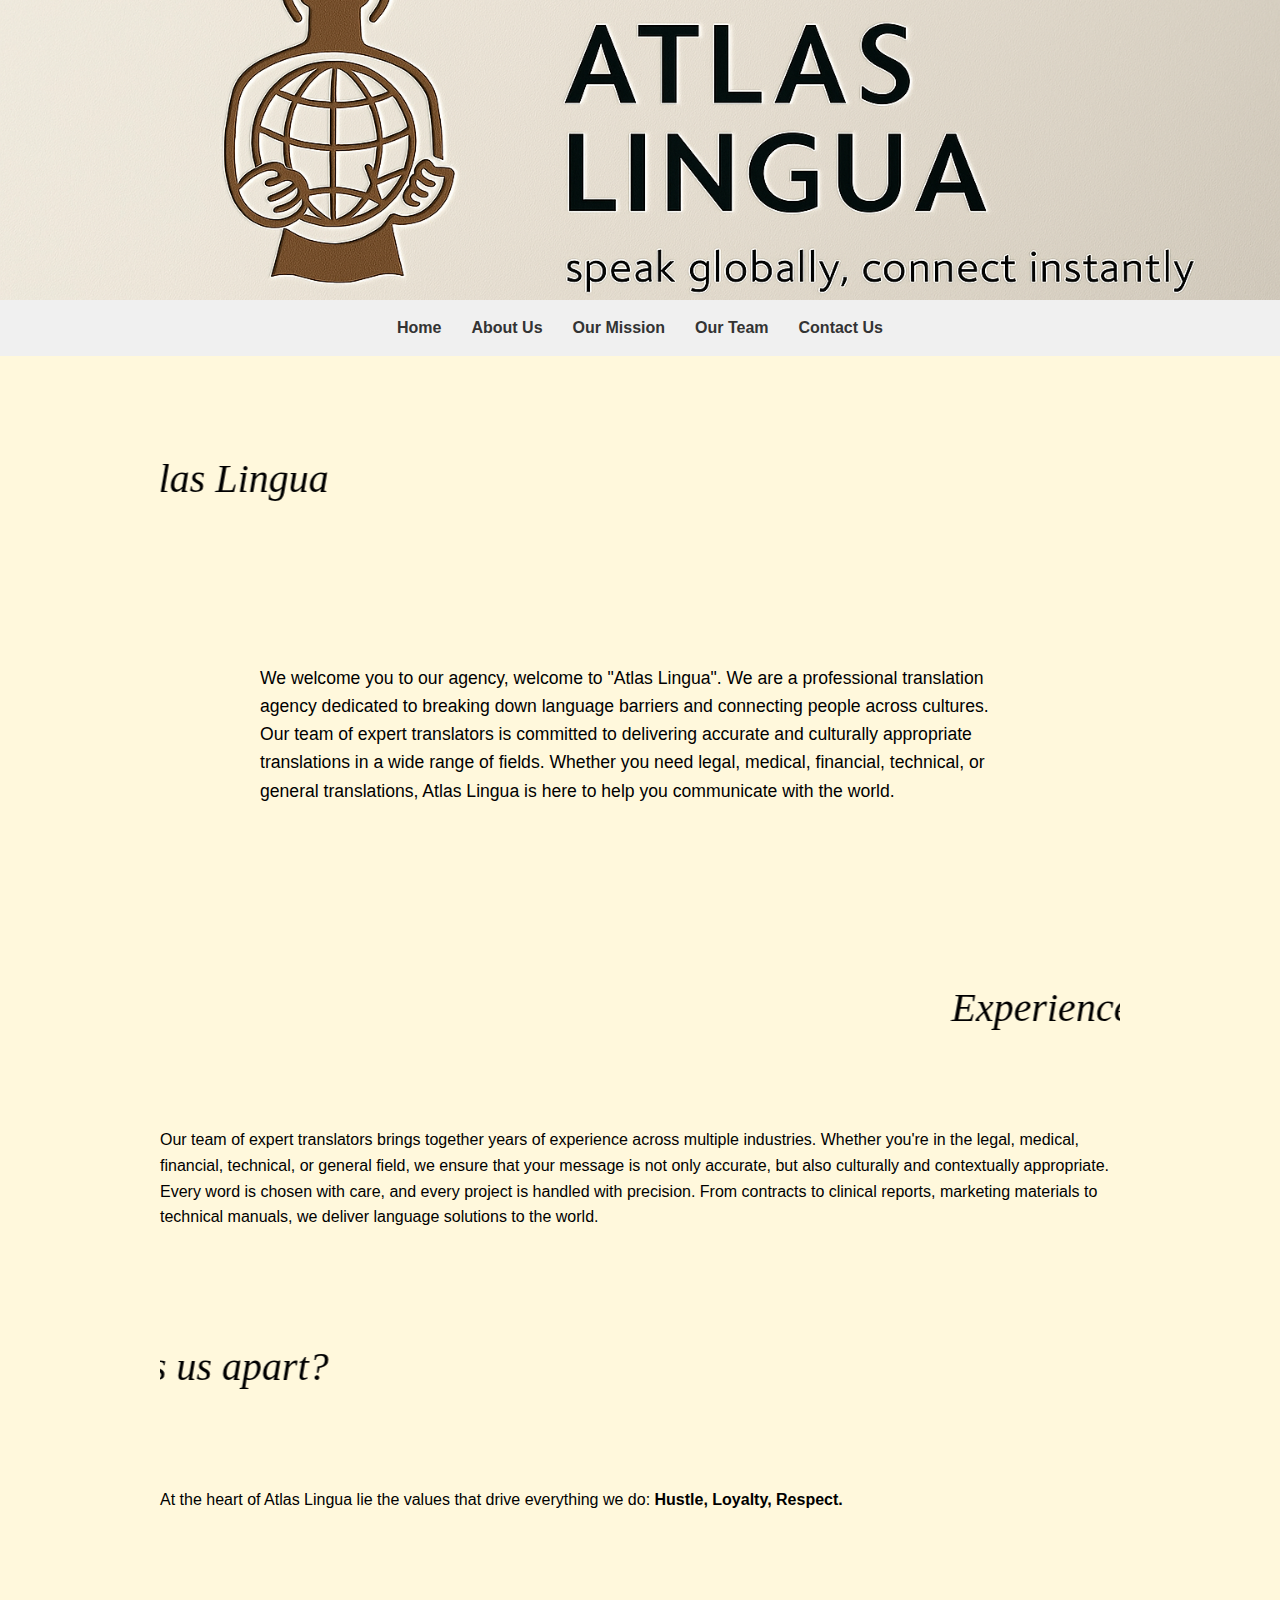
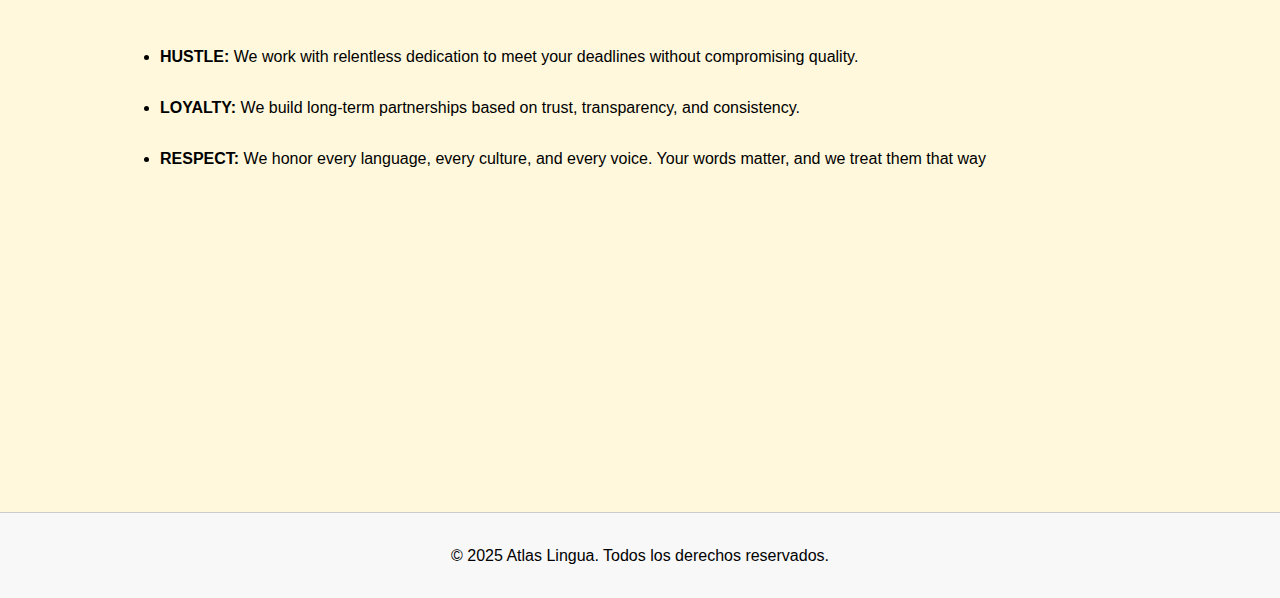
<file: index.html>
<!DOCTYPE html>
<html lang="es">
<head>
    <meta charset="UTF-8">
    <meta http-equiv="X-UA-Compatible" content="IE=edge">
    <meta name="description" content="Esta es una nuestra agencia de traducción llamada Atlas Lingua. Estamos aquí para innovar el mundo de la traducción.">
    <meta name="keywords" content="Atlas Lingua, About Us, Mission, Equipo, Contacto">
    <meta name="viewport" content="width=device-width, initial-scale=1.0">
    <link rel="stylesheet" href="./estilos/estilos.css">
    <title>Atlas Lingua - Agencia de Traducción</title>
</head>
<body class="body">
  <header>
  </header>
  <nav>
    <ul class="nav-grid">
      <li id="nav1"><a href="./index.html"><strong>Home</strong></a></li>
      <li id="nav2"><a href="./about-us.html"><strong>About Us</strong></a></li>
      <li id="nav3"><a href="./mission.html"><strong>Our Mission</strong></a></li>
      <li id="nav4"><a href="./our-team.html"><strong>Our Team</strong></a></li>
      <li id="nav5"><a href="./contact-us.html"><strong>Contact Us</strong></a></li>
    </ul>
  </nav>
  <br><br>

  <section id="marquee">
    <marquee direction="right" scrollamount="20" class="marquee"><em>Welcome to Atlas Lingua</em></marquee><br><br>
  </section>

  <section id="Home">
    <p class="indexp-grid">We welcome you to our agency, welcome to "Atlas Lingua". We are a professional translation agency dedicated to breaking down language barriers and connecting people across cultures. Our team of expert translators is committed to delivering accurate and culturally appropriate translations in a wide range of fields. Whether you need legal, medical, financial, technical, or general translations, Atlas Lingua is here to help you communicate with the world.</p><br><br>
  </section>

  <section id="marquee">
    <marquee direction="left" scrollamount="20" class="marquee"><em>Experience you can trust!</em></marquee><br>
  </section>

  <section id="experience">
    <p class="experience-grid">Our team of expert translators brings together years of experience across multiple industries. Whether you're in the legal, medical, financial, technical, or general field, we ensure that your message is not only accurate, but also culturally and contextually appropriate. Every word is chosen with care, and every project is handled with precision. From contracts to clinical reports, marketing materials to technical manuals, we deliver language solutions to the world.</p><br>
  </section>

  <section id="marquee">
    <marquee direction="right" scrollamount="20" class="marquee"><em>What sets us apart?</em></marquee><br>
  </section>
  
  <section id="why-us">
    <p class="why-us">At the heart of Atlas Lingua lie the values that drive everything we do: <strong>Hustle, Loyalty, Respect.</strong></p><br>
    <section class="imagen">
      <div class="item item1"></div>
    </section><br>
    <ul class="values">
      <li><strong>HUSTLE:</strong> We work with relentless dedication to meet your deadlines without compromising quality.</li><br>
      <li><strong>LOYALTY:</strong> We build long-term partnerships based on trust, transparency, and consistency.</li><br>
      <li><strong>RESPECT:</strong> We honor every language, every culture, and every voice. Your words matter, and we treat them that way</li>
    </ul>
  </section>
  
  <footer>
          <p>&copy; 2025 Atlas Lingua. Todos los derechos reservados.</p>
  </footer>
</body>
</html>
</file>
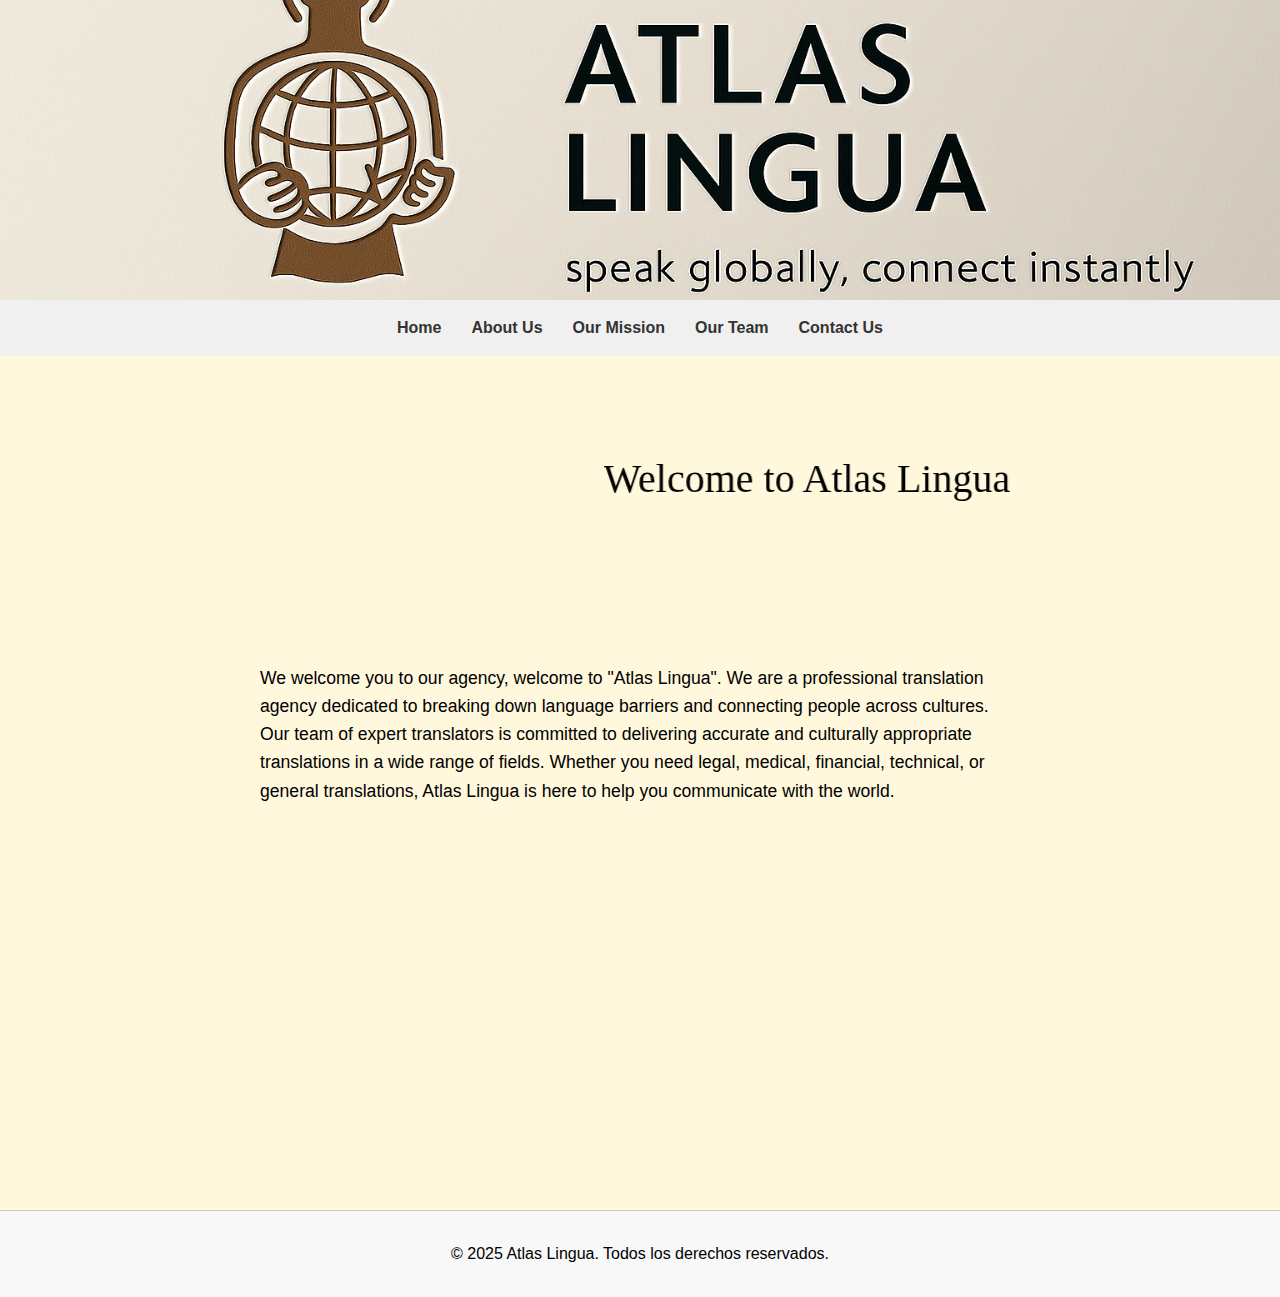
<file: paginas/index.html>
<!DOCTYPE html>
<html lang="es">
<head>
    <meta charset="UTF-8">
    <meta http-equiv="X-UA-Compatible" content="IE=edge">
    <meta name="description" content="Esta es una nuestra agencia de traducción llamada Atlas Lingua. Estamos aquí para innovar el mundo de la traducción.">
    <meta name="keywords" content="Atlas Lingua, About Us, Mission, Equipo, Contacto">
    <meta name="viewport" content="width=device-width, initial-scale=1.0">
    <link rel="stylesheet" href="../estilos/estilos.css">
    <title>Atlas Lingua - Agencia de Traducción</title>
</head>
<body class="body">
  <header>
  </header>
  <nav>
    <ul class="nav-grid">
        <li id="nav1"><a href="../paginas/index.html"><strong>Home</strong></a></li>
        <li id="nav2"><a href="../paginas/about-us.html"><strong>About Us</strong></a></li>
        <li id="nav3"><a href="../paginas/mission.html"><strong>Our Mission</strong></a></li>
        <li id="nav4"><a href="../paginas/our-team.html"><strong>Our Team</strong></a></li>
        <li id="nav5"><a href="../paginas/contact-us.html"><strong>Contact Us</strong></a></li>
    </ul>
</nav>
<br><br>

<section id="marquee">
  <marquee behavior="ALTERNATE" direction="left" scrollamount="14" class="marquee">Welcome to Atlas Lingua</marquee><br><br>
</section>

  <section id="Home">
      <p class="indexp-grid">We welcome you to our agency, welcome to "Atlas Lingua". We are a professional translation agency dedicated to breaking down language barriers and connecting people across cultures. Our team of expert translators is committed to delivering accurate and culturally appropriate translations in a wide range of fields. Whether you need legal, medical, financial, technical, or general translations, Atlas Lingua is here to help you communicate with the world.</p><br>
  </section>
  
  <footer>
          <p>&copy; 2025 Atlas Lingua. Todos los derechos reservados.</p>
  </footer>
</body>
</html>
</file>
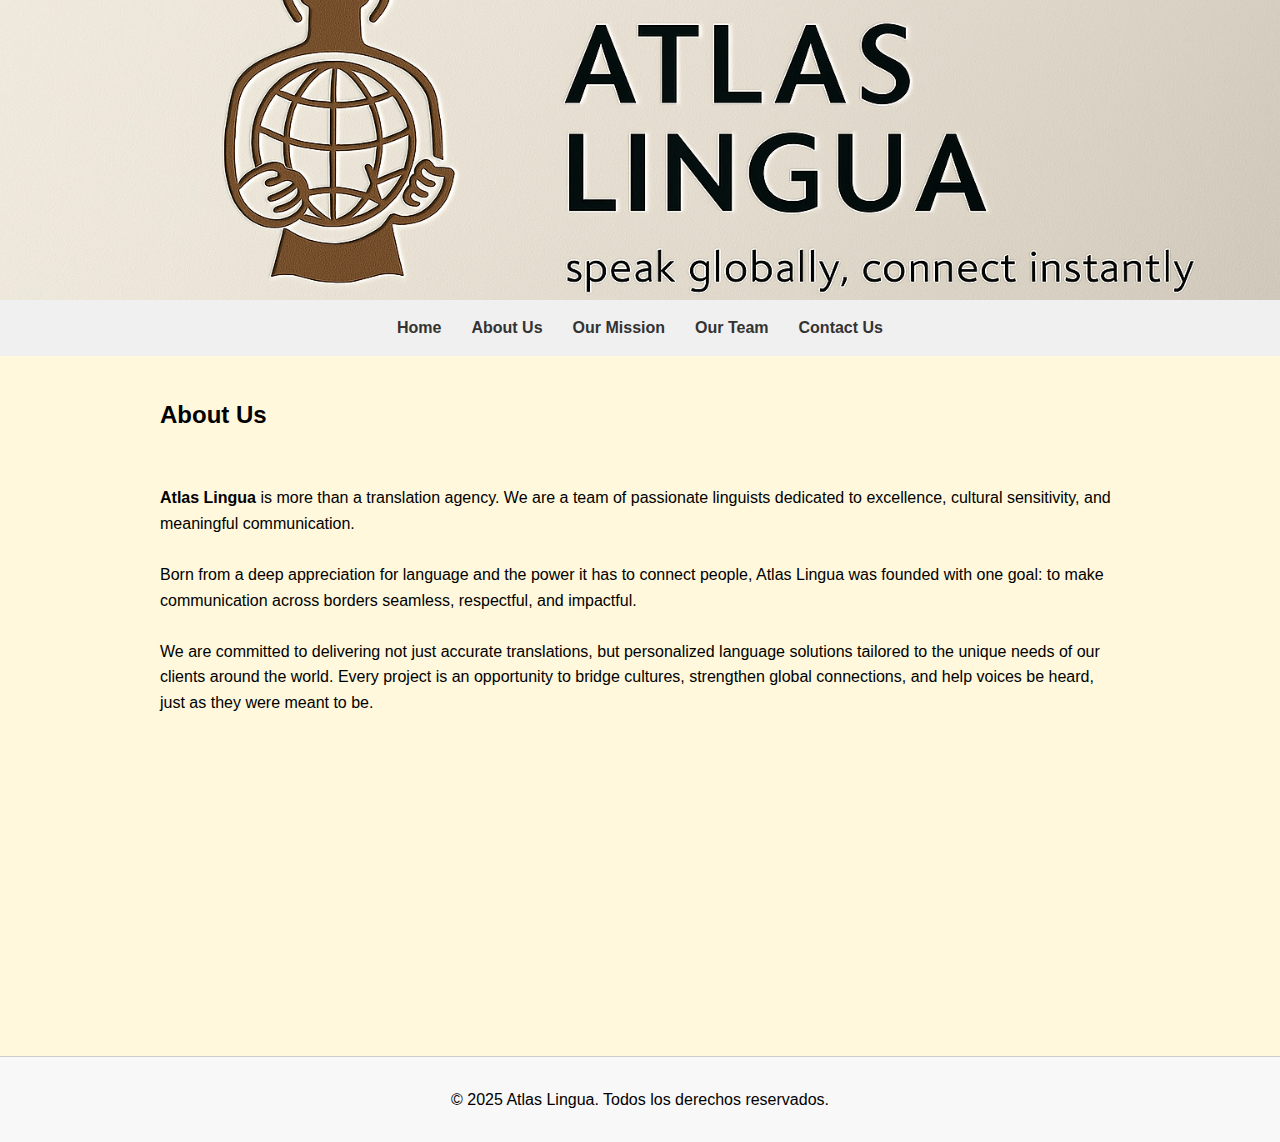
<file: about-us.html>
<!DOCTYPE html>
<html lang="es">
<head>
    <meta charset="UTF-8">
    <meta http-equiv="X-UA-Compatible" content="IE=edge">
    <meta name="description" content="Esta es una nuestra agencia de traducción llamada Atlas Lingua. Estamos aquí para innovar el mundo de la traducción.">
    <meta name="keywords" content="Atlas Lingua, About Us, Mission, Equipo, Contacto">
    <meta name="viewport" content="width=device-width, initial-scale=1.0">
    <link rel="stylesheet" href="./estilos/estilos.css">
    <title>Atlas Lingua - Agencia de Traducción</title>
</head>
<body class="body">
  <header>
  </header>

  <nav>
    <ul class="nav-grid">
      <li id="nav1"><a href="./index.html"><strong>Home</strong></a></li>
      <li id="nav2"><a href="./about-us.html"><strong>About Us</strong></a></li>
      <li id="nav3"><a href="./mission.html"><strong>Our Mission</strong></a></li>
      <li id="nav4"><a href="./our-team.html"><strong>Our Team</strong></a></li>
      <li id="nav5"><a href="./contact-us.html"><strong>Contact Us</strong></a></li>
    </ul>
  </nav>

  <section id="sobre-nosotros">
    <h2 class="about-us">About Us</h2><br><br>
    <p class="about-us"><strong>Atlas Lingua</strong> is more than a translation agency. We are a team of passionate linguists dedicated to excellence, cultural sensitivity, and meaningful communication.</p><br>
    <p class="about-us">Born from a deep appreciation for language and the power it has to connect people, Atlas Lingua was founded with one goal: to make communication across borders seamless, respectful, and impactful.</p><br>
    <p class="about-us">We are committed to delivering not just accurate translations, but personalized language solutions tailored to the unique needs of our clients around the world. Every project is an opportunity to bridge cultures, strengthen global connections, and help voices be heard, just as they were meant to be.</p>
  </section>

  <footer>
    <p>&copy; 2025 Atlas Lingua. Todos los derechos reservados.</p>
  </footer>
</body>
</html>
</file>
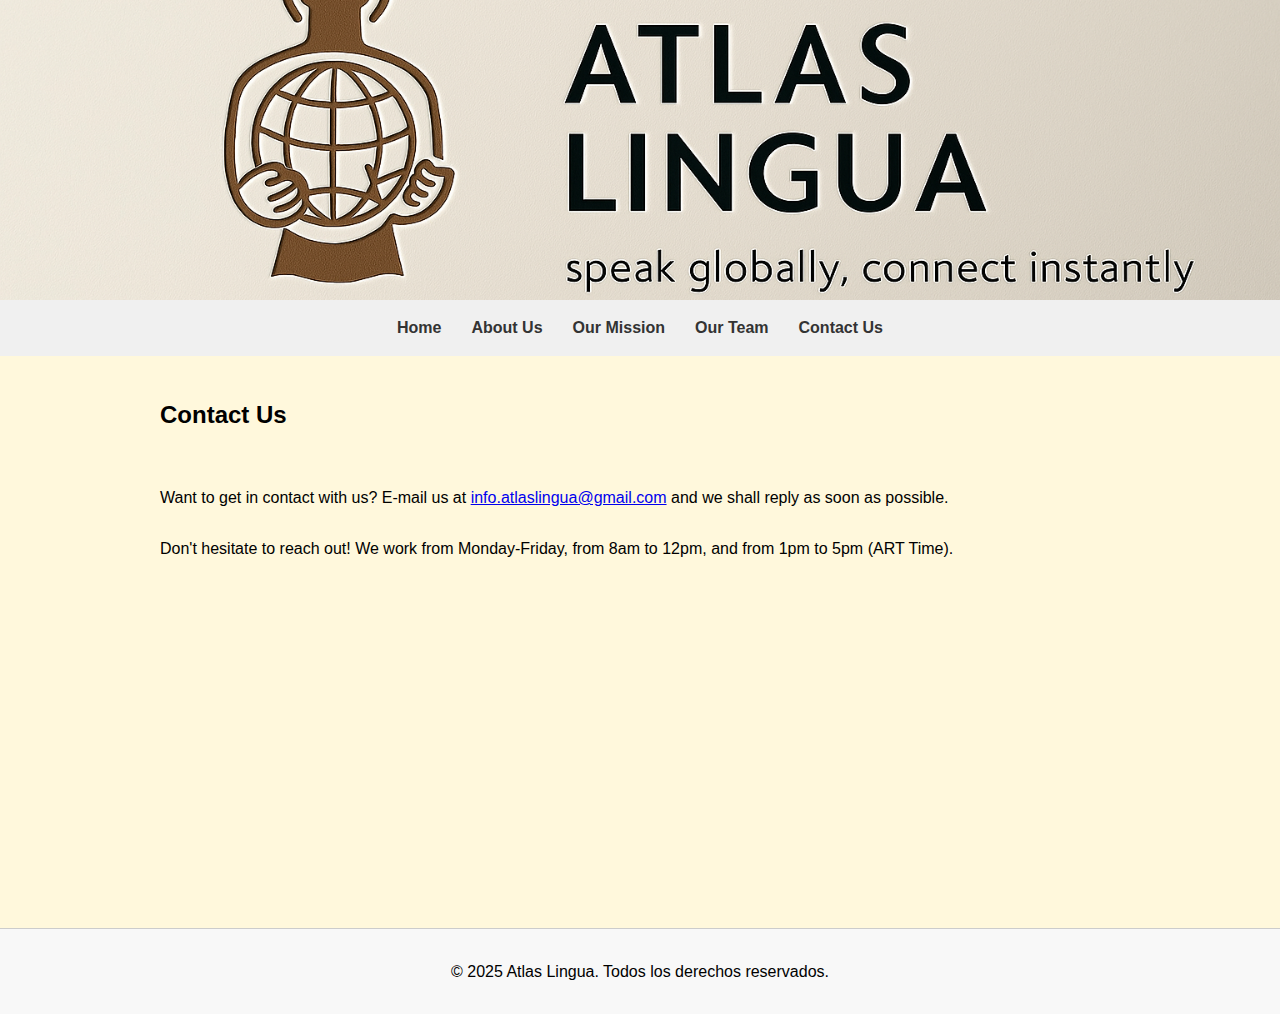
<file: contact-us.html>
<!DOCTYPE html>
<html lang="es">
<head>
    <meta charset="UTF-8">
    <meta http-equiv="X-UA-Compatible" content="IE=edge">
    <meta name="description" content="Esta es una nuestra agencia de traducción llamada Atlas Lingua. Estamos aquí para innovar el mundo de la traducción.">
    <meta name="keywords" content="Atlas Lingua, About Us, Mission, Equipo, Contacto">
    <meta name="viewport" content="width=device-width, initial-scale=1.0">
    <link rel="stylesheet" href="./estilos/estilos.css">
    <title>Atlas Lingua - Agencia de Traducción</title>
</head>
<body class="body">
  <header>
  </header>

  <nav>
    <ul class="nav-grid">
      <li id="nav1"><a href="./index.html"><strong>Home</strong></a></li>
      <li id="nav2"><a href="./about-us.html"><strong>About Us</strong></a></li>
      <li id="nav3"><a href="./mission.html"><strong>Our Mission</strong></a></li>
      <li id="nav4"><a href="./our-team.html"><strong>Our Team</strong></a></li>
      <li id="nav5"><a href="./contact-us.html"><strong>Contact Us</strong></a></li>
    </ul>
  </nav>

  <section id="contacto">
    <h2 class="contact-us">Contact Us</h2><br><br>
    <p class="contact-us">Want to get in contact with us? E-mail us at <a href="mailto:info.atlaslingua@gmail.com">info.atlaslingua@gmail.com</a> and we shall reply as soon as possible.</p><br>
    <p class="contact-us">Don't hesitate to reach out! We work from Monday-Friday, from 8am to 12pm, and from 1pm to 5pm (ART Time).</p><br>
  </section>

  <footer>
    <p>&copy; 2025 Atlas Lingua. Todos los derechos reservados.</p>
  </footer>
</body>
</html>
</file>
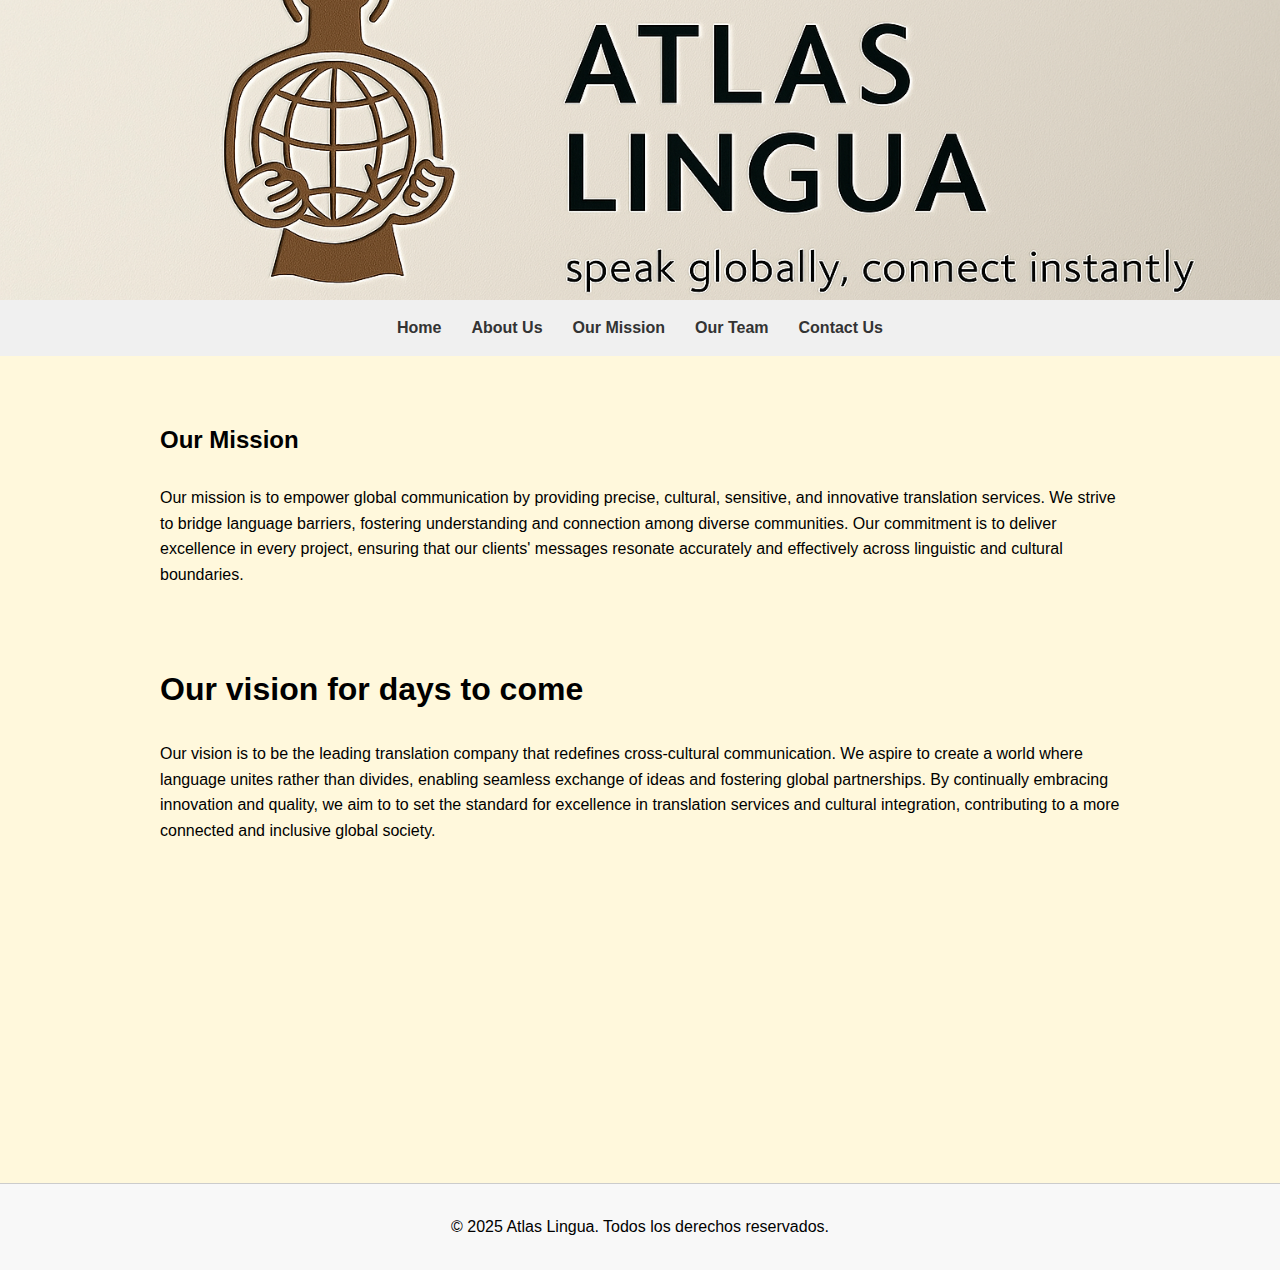
<file: mission.html>
<!DOCTYPE html>
<html lang="es">
<head>
    <meta charset="UTF-8">
    <meta http-equiv="X-UA-Compatible" content="IE=edge">
    <meta name="description" content="Esta es una nuestra agencia de traducción llamada Atlas Lingua. Estamos aquí para innovar el mundo de la traducción.">
    <meta name="keywords" content="Atlas Lingua, About Us, Mission, Equipo, Contacto">
    <meta name="viewport" content="width=device-width, initial-scale=1.0">
    <link rel="stylesheet" href="./estilos/estilos.css">
    <title>Atlas Lingua - Agencia de Traducción</title>
</head>
<body class="body">
  <header>
  </header>

  <nav>
    <ul class="nav-grid">
      <li id="nav1"><a href="./index.html"><strong>Home</strong></a></li>
      <li id="nav2"><a href="./about-us.html"><strong>About Us</strong></a></li>
      <li id="nav3"><a href="./mission.html"><strong>Our Mission</strong></a></li>
      <li id="nav4"><a href="./our-team.html"><strong>Our Team</strong></a></li>
      <li id="nav5"><a href="./contact-us.html"><strong>Contact Us</strong></a></li>
    </ul>
  </nav>

  <section id="mision">
    <br><h2 class="our-mission">Our Mission</h2><br>
    <p class="our-mission">Our mission is to empower global communication by providing precise, cultural, sensitive, and innovative translation services. We strive to bridge language barriers, fostering understanding and connection among diverse communities. Our commitment is to deliver excellence in every project, ensuring that our clients' messages resonate accurately and effectively across linguistic and cultural boundaries.</p><br><br><br>
    <h1 class="our-mission"><strong>Our vision for days to come</strong></h1><br>
    <p class="our-mission">Our vision is to be the leading translation company that redefines cross-cultural communication. We aspire to create a world where language unites rather than divides, enabling seamless exchange of ideas and fostering global partnerships. By continually embracing innovation and quality, we aim to to set the standard for excellence in translation services and cultural integration, contributing to a more connected and inclusive global society.</p>
  </section>

  <footer>
    <p>&copy; 2025 Atlas Lingua. Todos los derechos reservados.</p>
  </footer>
</body>
</html>
</file>
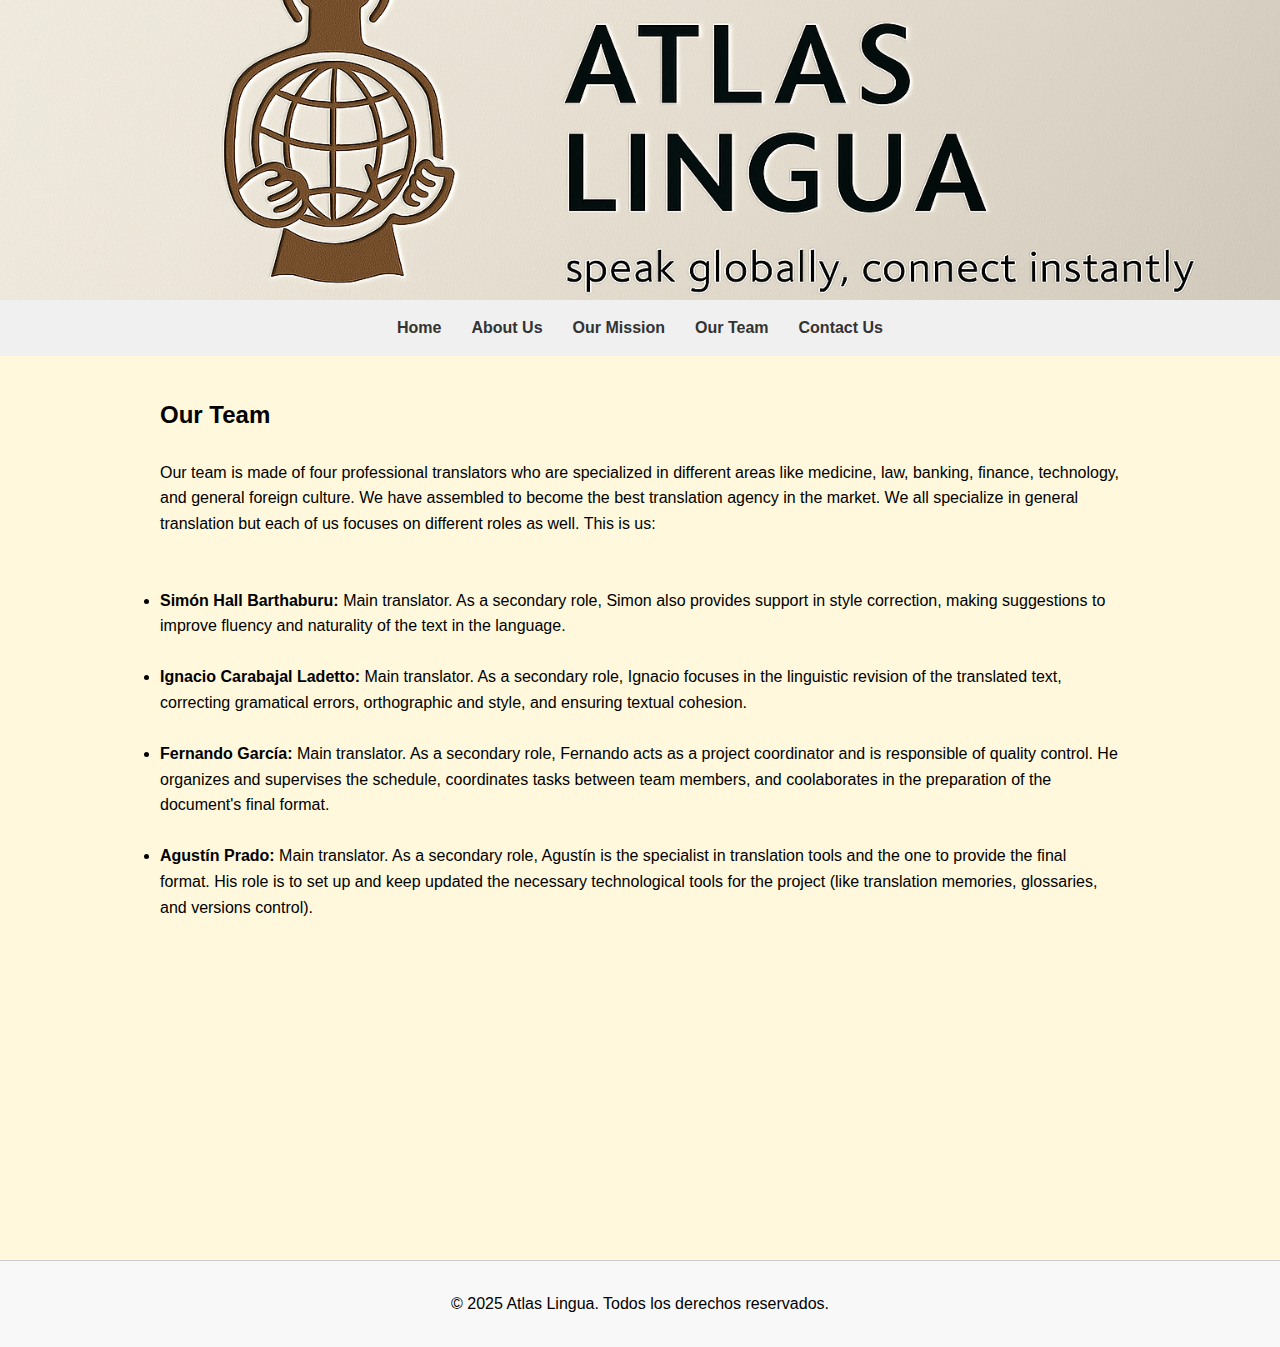
<file: our-team.html>
<!DOCTYPE html>
<html lang="es">
<head>
    <meta charset="UTF-8">
    <meta http-equiv="X-UA-Compatible" content="IE=edge">
    <meta name="description" content="Esta es una nuestra agencia de traducción llamada Atlas Lingua. Estamos aquí para innovar el mundo de la traducción.">
    <meta name="keywords" content="Atlas Lingua, About Us, Mission, Equipo, Contacto">
    <meta name="viewport" content="width=device-width, initial-scale=1.0">
    <link rel="stylesheet" href="./estilos/estilos.css">
    <title>Atlas Lingua - Agencia de Traducción</title>
</head>
<body class="body">
  <header>
  </header>

  <nav>
    <ul class="nav-grid">
      <li id="nav1"><a href="./index.html"><strong>Home</strong></a></li>
      <li id="nav2"><a href="./about-us.html"><strong>About Us</strong></a></li>
      <li id="nav3"><a href="./mission.html"><strong>Our Mission</strong></a></li>
      <li id="nav4"><a href="./our-team.html"><strong>Our Team</strong></a></li>
      <li id="nav5"><a href="./contact-us.html"><strong>Contact Us</strong></a></li>
    </ul>
  </nav>

  <section id="equipo">
    <h2 class="our-team">Our Team</h2><br>
    <p class="our-team">Our team is made of four professional translators who are specialized in different areas like medicine, law, banking, finance, technology, and general foreign culture. We have assembled to become the best translation agency in the market. We all specialize in general translation but each of us focuses on different roles as well. This is us:</p><br><br>
    
    <ul class="our-team">
      <li><strong>Simón Hall Barthaburu:</strong> Main translator. As a secondary role, Simon also provides support in style correction, making suggestions to improve fluency and naturality of the text in the language.</li><br>
      <li><strong>Ignacio Carabajal Ladetto:</strong> Main translator. As a secondary role, Ignacio focuses in the linguistic revision of the translated text, correcting gramatical errors, orthographic and style, and ensuring textual cohesion.</li><br>
      <li><strong>Fernando García:</strong> Main translator. As a secondary role, Fernando acts as a project coordinator and is responsible of quality control. He organizes and supervises the schedule, coordinates tasks between team members, and coolaborates in the preparation of the document's final format.</li><br>
      <li><strong>Agustín Prado:</strong> Main translator. As a secondary role, Agustín is the specialist in translation tools and the one to provide the final format. His role is to set up and keep updated the necessary technological tools for the project (like translation memories, glossaries, and versions control).</li>
    </ul>
  </section>

  <footer>
    <p>&copy; 2025 Atlas Lingua. Todos los derechos reservados.</p>
  </footer>
</body>
</html>
</file>
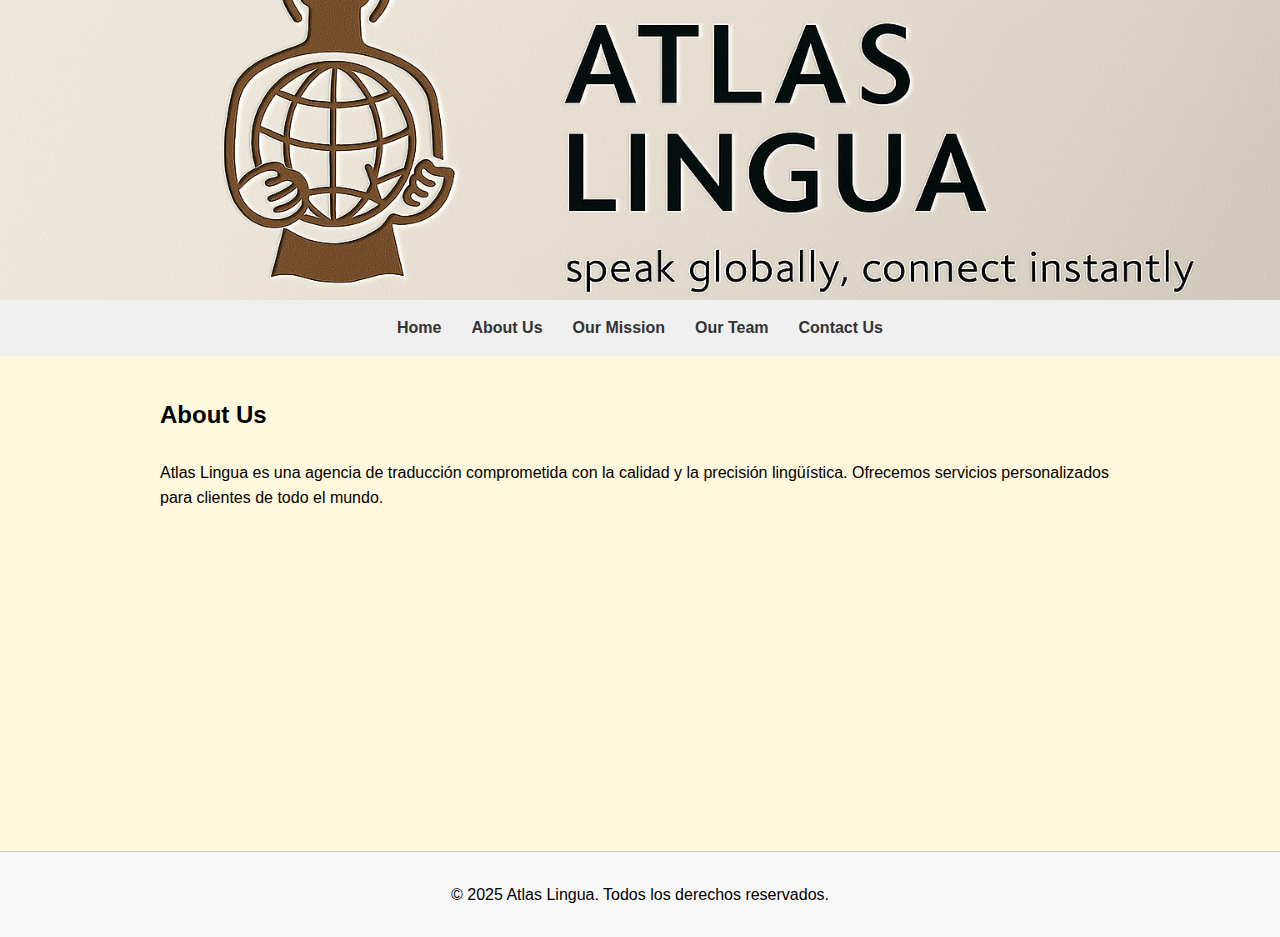
<file: paginas/about-us.html>
<!DOCTYPE html>
<html lang="es">
<head>
    <meta charset="UTF-8">
    <meta http-equiv="X-UA-Compatible" content="IE=edge">
    <meta name="description" content="Esta es una nuestra agencia de traducción llamada Atlas Lingua. Estamos aquí para innovar el mundo de la traducción.">
    <meta name="keywords" content="Atlas Lingua, About Us, Mission, Equipo, Contacto">
    <meta name="viewport" content="width=device-width, initial-scale=1.0">
    <link rel="stylesheet" href="../estilos/estilos.css">
    <title>Atlas Lingua - Agencia de Traducción</title>
</head>
<body class="body">
  <header>
  </header>

  <nav>
    <ul class="nav-grid">
        <li id="nav1"><a href="../paginas/index.html"><strong>Home</strong></a></li>
        <li id="nav2"><a href="../paginas/about-us.html"><strong>About Us</strong></a></li>
        <li id="nav3"><a href="../paginas/mission.html"><strong>Our Mission</strong></a></li>
        <li id="nav4"><a href="../paginas/our-team.html"><strong>Our Team</strong></a></li>
        <li id="nav5"><a href="../paginas/contact-us.html"><strong>Contact Us</strong></a></li>
    </ul>
  </nav>

  <section id="sobre-nosotros">
    <h2>About Us</h2><br>
    <p>Atlas Lingua es una agencia de traducción comprometida con la calidad y la precisión lingüística. Ofrecemos servicios personalizados para clientes de todo el mundo.</p>
  </section>

  <footer>
    <p>&copy; 2025 Atlas Lingua. Todos los derechos reservados.</p>
  </footer>
</body>
</html>
</file>
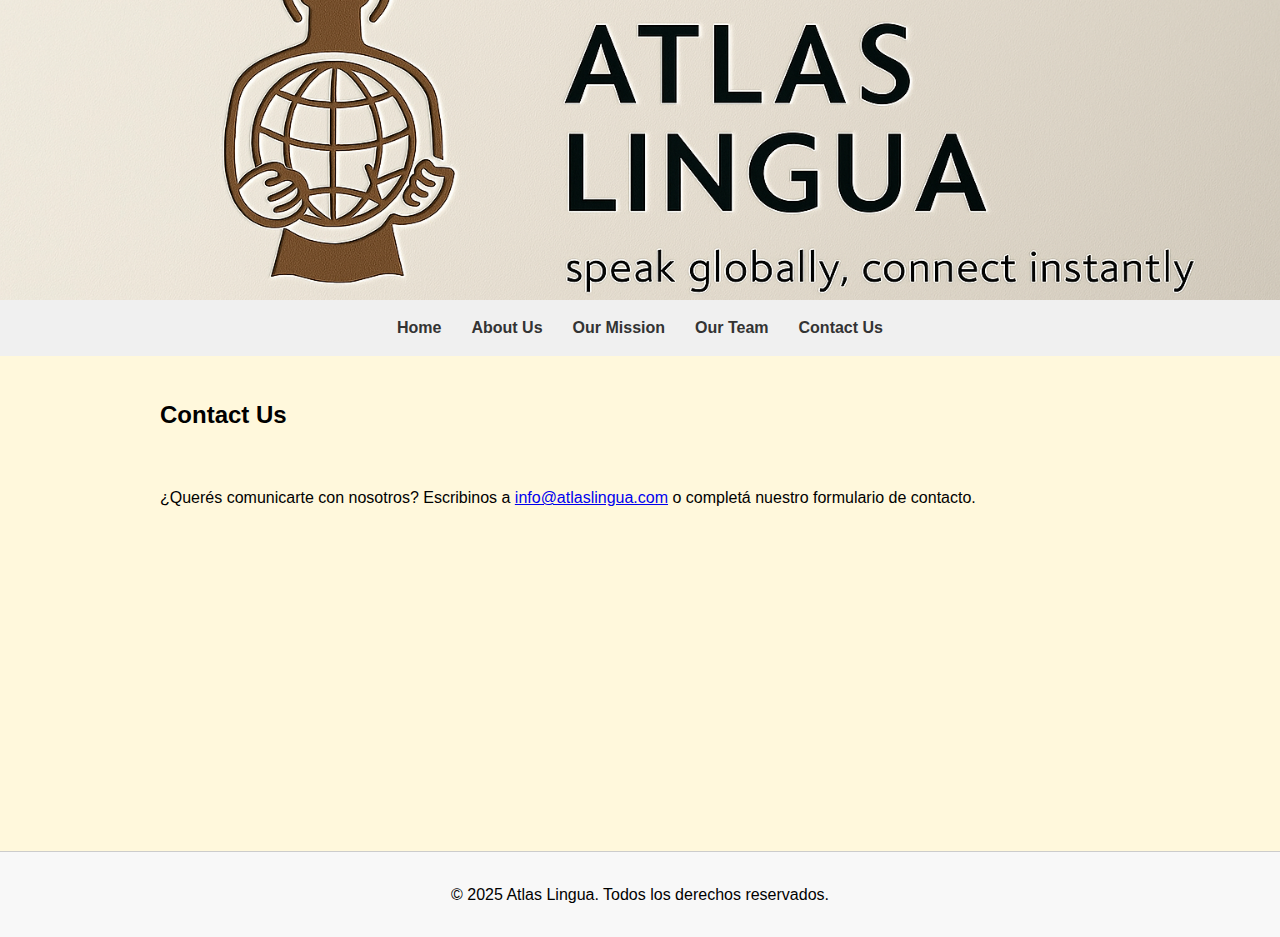
<file: paginas/contact-us.html>
<!DOCTYPE html>
<html lang="es">
<head>
    <meta charset="UTF-8">
    <meta http-equiv="X-UA-Compatible" content="IE=edge">
    <meta name="description" content="Esta es una nuestra agencia de traducción llamada Atlas Lingua. Estamos aquí para innovar el mundo de la traducción.">
    <meta name="keywords" content="Atlas Lingua, About Us, Mission, Equipo, Contacto">
    <meta name="viewport" content="width=device-width, initial-scale=1.0">
    <link rel="stylesheet" href="../estilos/estilos.css">
    <title>Atlas Lingua - Agencia de Traducción</title>
</head>
<body class="body">
  <header>
  </header>

  <nav>
    <ul class="nav-grid">
        <li id="nav1"><a href="../paginas/index.html"><strong>Home</strong></a></li>
        <li id="nav2"><a href="../paginas/about-us.html"><strong>About Us</strong></a></li>
        <li id="nav3"><a href="../paginas/mission.html"><strong>Our Mission</strong></a></li>
        <li id="nav4"><a href="../paginas/our-team.html"><strong>Our Team</strong></a></li>
        <li id="nav5"><a href="../paginas/contact-us.html"><strong>Contact Us</strong></a></li>
    </ul>
  </nav>

  <section id="contacto">
    <h2>Contact Us</h2><br><br>
    <p>¿Querés comunicarte con nosotros? Escribinos a <a href="mailto:info@atlaslingua.com">info@atlaslingua.com</a> o completá nuestro formulario de contacto.</p>
  </section>

  <footer>
    <p>&copy; 2025 Atlas Lingua. Todos los derechos reservados.</p>
  </footer>
</body>
</html>
</file>
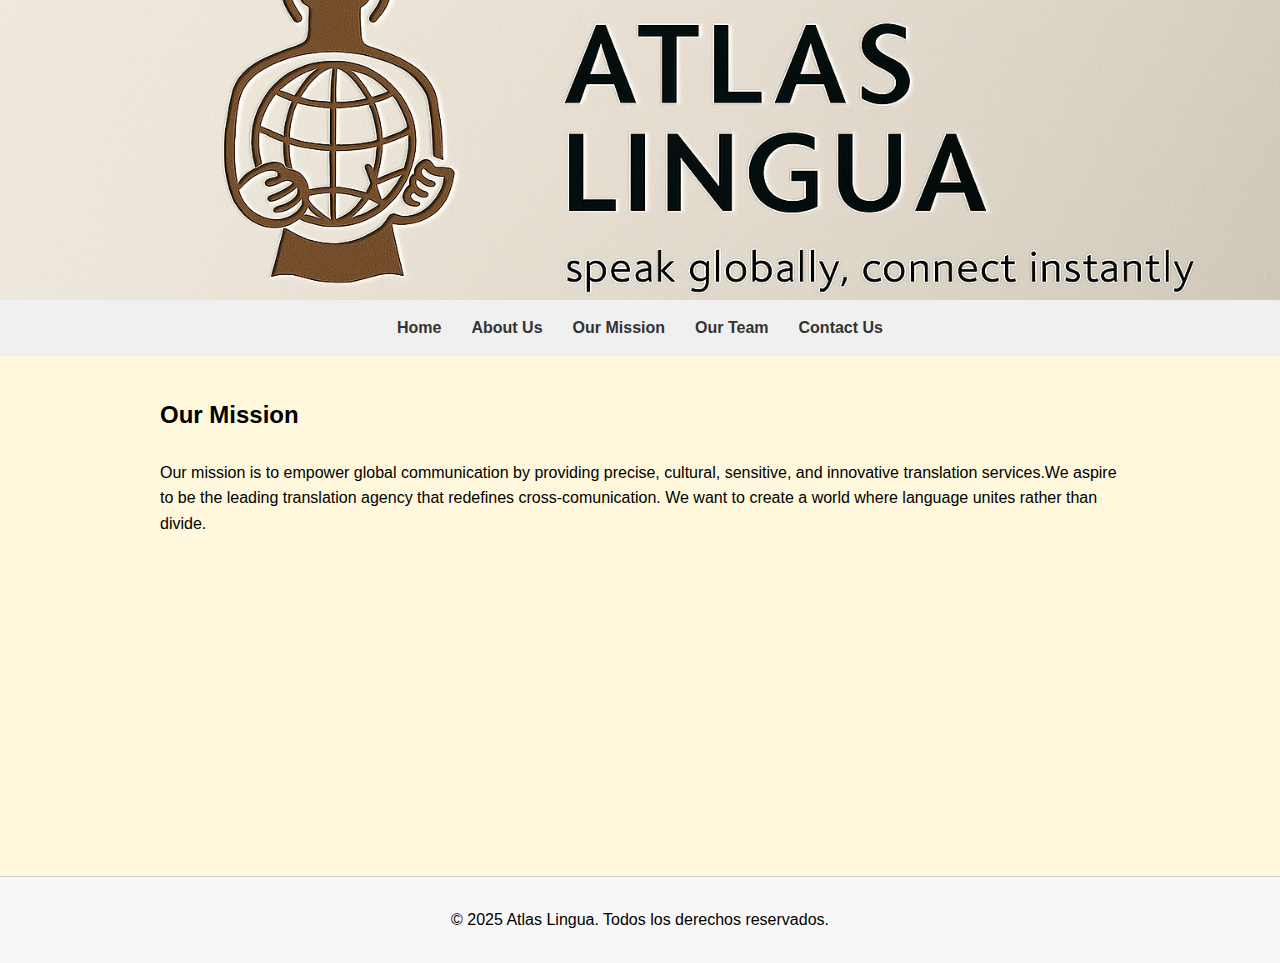
<file: paginas/mission.html>
<!DOCTYPE html>
<html lang="es">
<head>
    <meta charset="UTF-8">
    <meta http-equiv="X-UA-Compatible" content="IE=edge">
    <meta name="description" content="Esta es una nuestra agencia de traducción llamada Atlas Lingua. Estamos aquí para innovar el mundo de la traducción.">
    <meta name="keywords" content="Atlas Lingua, About Us, Mission, Equipo, Contacto">
    <meta name="viewport" content="width=device-width, initial-scale=1.0">
    <link rel="stylesheet" href="../estilos/estilos.css">
    <title>Atlas Lingua - Agencia de Traducción</title>
</head>
<body class="body">
  <header>
  </header>

  <nav>
    <ul class="nav-grid">
        <li id="nav1"><a href="../paginas/index.html"><strong>Home</strong></a></li>
        <li id="nav2"><a href="../paginas/about-us.html"><strong>About Us</strong></a></li>
        <li id="nav3"><a href="../paginas/mission.html"><strong>Our Mission</strong></a></li>
        <li id="nav4"><a href="../paginas/our-team.html"><strong>Our Team</strong></a></li>
        <li id="nav5"><a href="../paginas/contact-us.html"><strong>Contact Us</strong></a></li>
    </ul>
  </nav>

  <section id="mision">
    <h2>Our Mission</h2><br>
    <p>Our mission is to empower global communication by providing precise, cultural, sensitive, and innovative translation services.We aspire to be the leading translation agency that redefines cross-comunication. We want to create a world where language unites rather than divide.
    </p>
  </section>

  <footer>
    <p>&copy; 2025 Atlas Lingua. Todos los derechos reservados.</p>
  </footer>
</body>
</html>
</file>
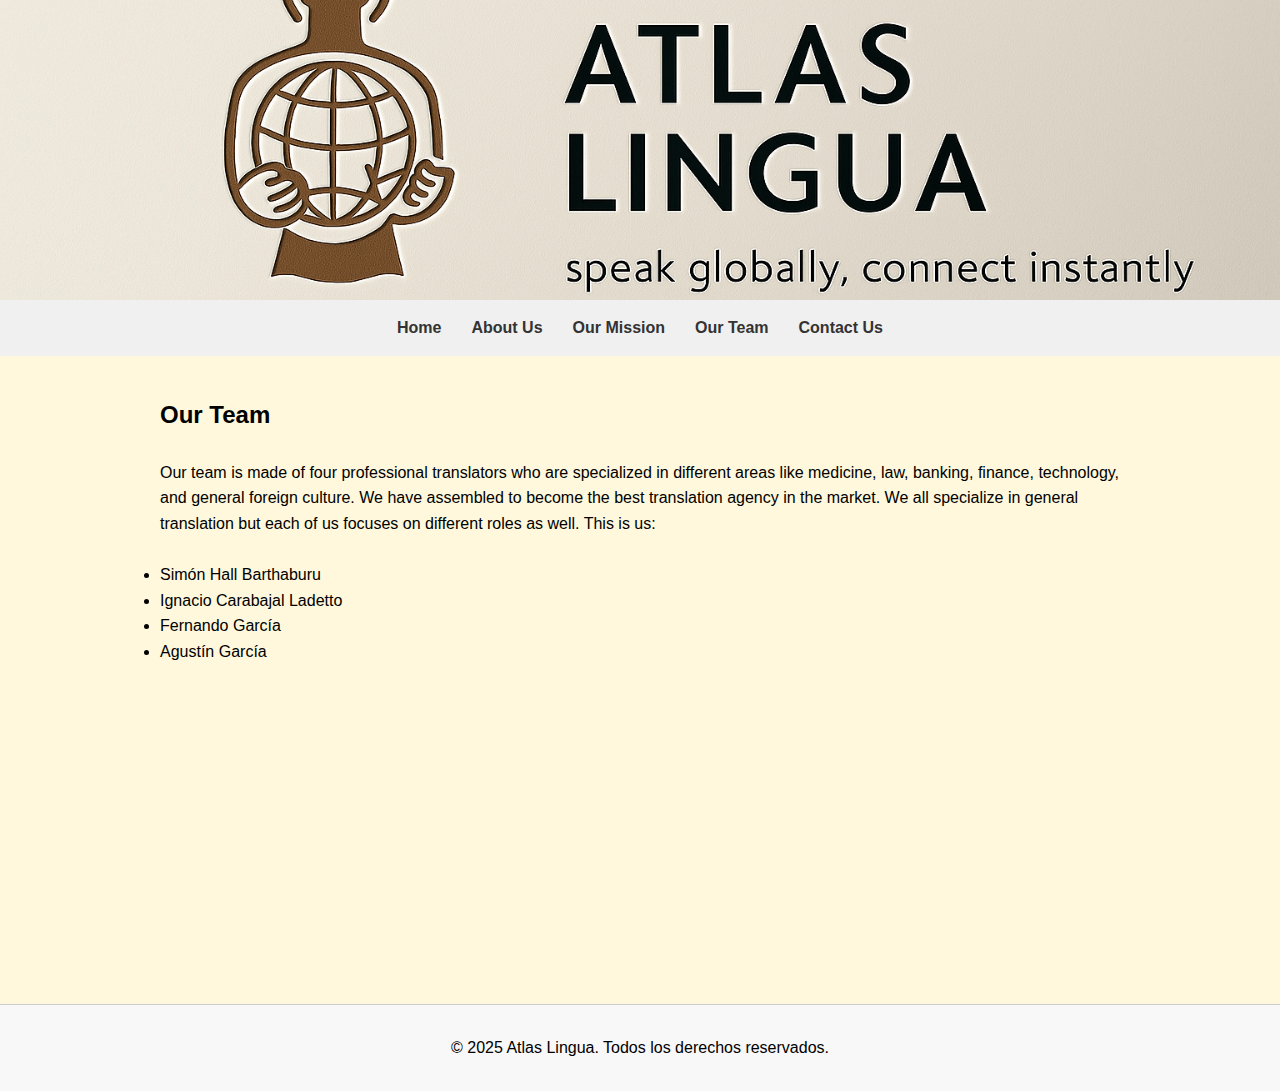
<file: paginas/our-team.html>
<!DOCTYPE html>
<html lang="es">
<head>
    <meta charset="UTF-8">
    <meta http-equiv="X-UA-Compatible" content="IE=edge">
    <meta name="description" content="Esta es una nuestra agencia de traducción llamada Atlas Lingua. Estamos aquí para innovar el mundo de la traducción.">
    <meta name="keywords" content="Atlas Lingua, About Us, Mission, Equipo, Contacto">
    <meta name="viewport" content="width=device-width, initial-scale=1.0">
    <link rel="stylesheet" href="../estilos/estilos.css">
    <title>Atlas Lingua - Agencia de Traducción</title>
</head>
<body class="body">
  <header>
  </header>

  <nav>
    <ul class="nav-grid">
        <li id="nav1"><a href="../paginas/index.html"><strong>Home</strong></a></li>
        <li id="nav2"><a href="../paginas/about-us.html"><strong>About Us</strong></a></li>
        <li id="nav3"><a href="../paginas/mission.html"><strong>Our Mission</strong></a></li>
        <li id="nav4"><a href="../paginas/our-team.html"><strong>Our Team</strong></a></li>
        <li id="nav5"><a href="../paginas/contact-us.html"><strong>Contact Us</strong></a></li>
    </ul>
  </nav>

  <section id="equipo">
    <h2>Our Team</h2><br>
    <p>Our team is made of four professional translators who are specialized in different areas like medicine, law, banking, finance, technology, and general foreign culture. We have assembled to become the best translation agency in the market. We all specialize in general translation but each of us focuses on different roles as well. This is us:</p><br>
    
    <ul>
      <li>Simón Hall Barthaburu</li>
      <li>Ignacio Carabajal Ladetto</li>
      <li>Fernando García</li>
      <li>Agustín García</li>
    </ul>
  </section>

  <footer>
    <p>&copy; 2025 Atlas Lingua. Todos los derechos reservados.</p>
  </footer>
</body>
</html>
</file>
<file: estilos/estilos.css>
* {
    margin: 0px;
    padding: 0px;
    box-sizing: border-box;
  }

  body {
    font-family: Arial, sans-serif;
    background-color: cornsilk;
    margin: 0;
    padding: 0;
    line-height: 1.6;
  }
  header {
    background-image: url('../multimedia/logo3.png'); 
    position: relative;
    height: 300px;
    background-size: cover;
    background-position: center;
    background-repeat: no-repeat;
    padding: 60px 20px;
    text-align: center;
    color: white; 
  }

  .header-grid {
  font-size: 2.5rem;
  margin-bottom: 10px;
  }

  nav {
    background-color: #f0f0f0;
    padding: 15px 0;
    text-align: center;
  }

  .nav-grid {
    display: flex;
    justify-content: center;
    gap: 30px;
    list-style: none;
    padding: 0;
    margin: 0;
  }

  .nav-grid a {
    text-decoration: none;
    color: #333;
    font-weight: bold;
    transition: color 0.3s ease;
  }

  .nav-grid a:hover {
    color: #007BFF;
  }

  .indexp-grid {
    max-width: 800px;
    margin: 40px auto;
    padding: 0 20px;
    font-size: 1.1rem;
    line-height: 1.6;
  }

  .marquee {
    font-family: Georgia, 'Times New Roman', Times, serif;
    font-size: 40px;
  }
  
  section {
    padding: 40px 20px;
    max-width: 1000px;
    margin: auto;
  }

  footer {
    margin-top: 300px; 
    text-align: center;
    padding: 30px 0;
    background-color: #f8f8f8;
    border-top: 1px solid #ccc;
  }

  /* Responsive */
  @media (max-width: 768px) {
  .navgrid ul {
    flex-direction: column;
    gap: 0.5rem;
  }
  header {
    text-align: left;
    padding: 1rem;
  }
  }
</file>
